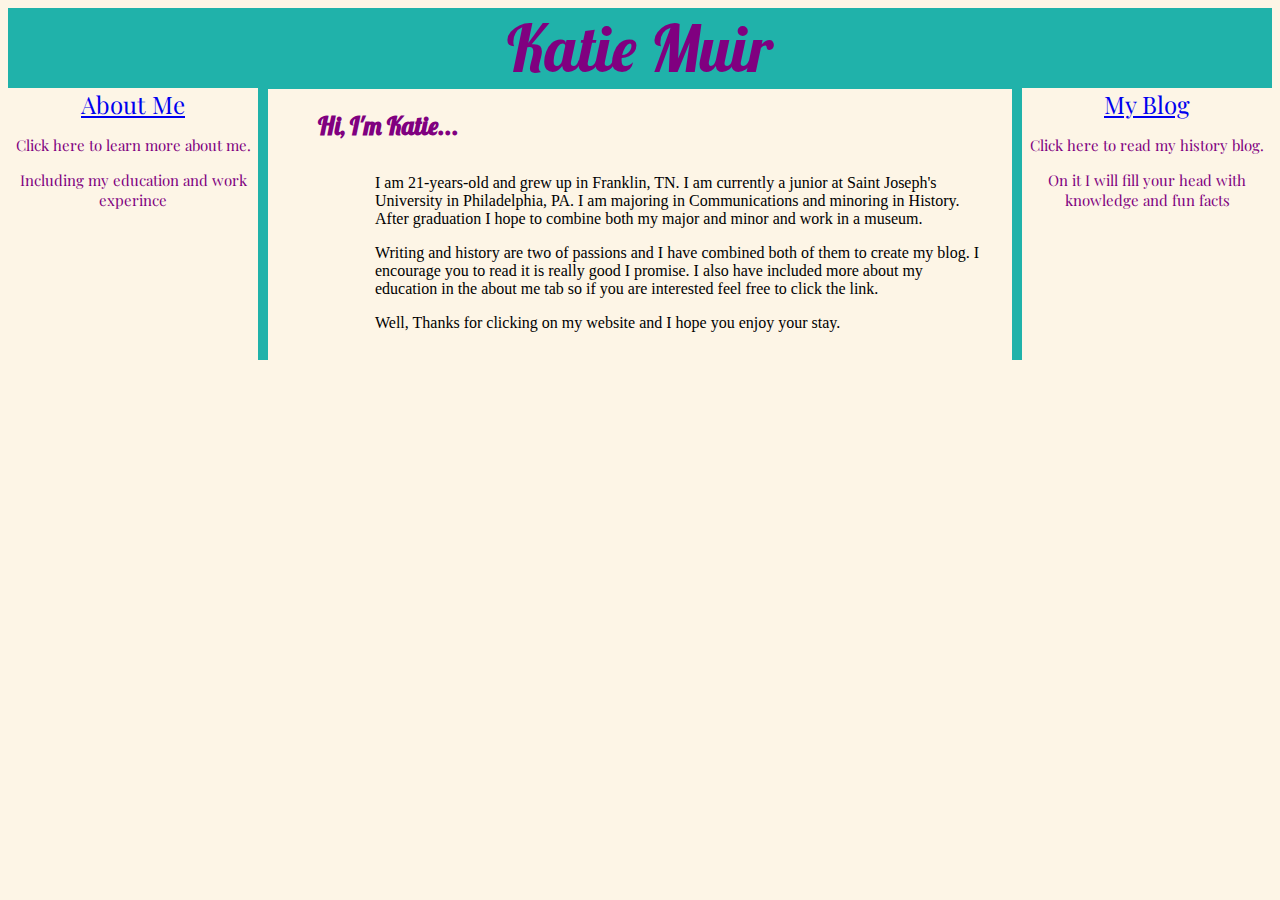
<file: index.html>
<!DOCTYPE HTML>
<html>
<head>
  <title>portfolio</title>
  <meta charset="utf-8">
  <link rel="stylesheet" href="style.css">
  <link href='http://fonts.googleapis.com/css?family=Playfair+Display:900' rel='stylesheet' type='text/css'>
  <link href='http://fonts.googleapis.com/css?family=Lobster' rel='stylesheet' type='text/css'>
  </head>
<body>
  <header> Katie Muir </header>

  <nav>
    <div id= "link1">
  <a href= "about.html"> About Me </a>
  <div id="linkwords"><p> Click here to learn more about me. </p> <p> Including my education and work experince </p></div>
</div>
  </nav>
  <nav>
    <div id= "link2">
  <a href="blog.html"> My Blog</a>
  <div id="linkwords"><p> Click here to read my history blog. </p> <p> On it I will fill your head with knowledge and fun facts </p></div>
</div>
  </nav>

<div id= "words">
<h2>
  Hi, I'm Katie...
</h2>
 <div id="introwords"
 <p>I am 21-years-old and grew up in Franklin, TN. I am currently a junior at Saint Joseph's University in Philadelphia, PA. I am majoring in Communications and minoring in History.
 After graduation I hope to combine both my major and minor and work in a museum.</p> <p>Writing and history are two of passions and I have combined both of them to create my blog. I encourage you to read it is really good I promise. I also have included more about my education in the about me tab so if you are interested feel free to click the link.</p>
 <p> Well, Thanks for clicking on my website and I hope you enjoy your stay. </p>
</div>



</body>
</html>
</file>
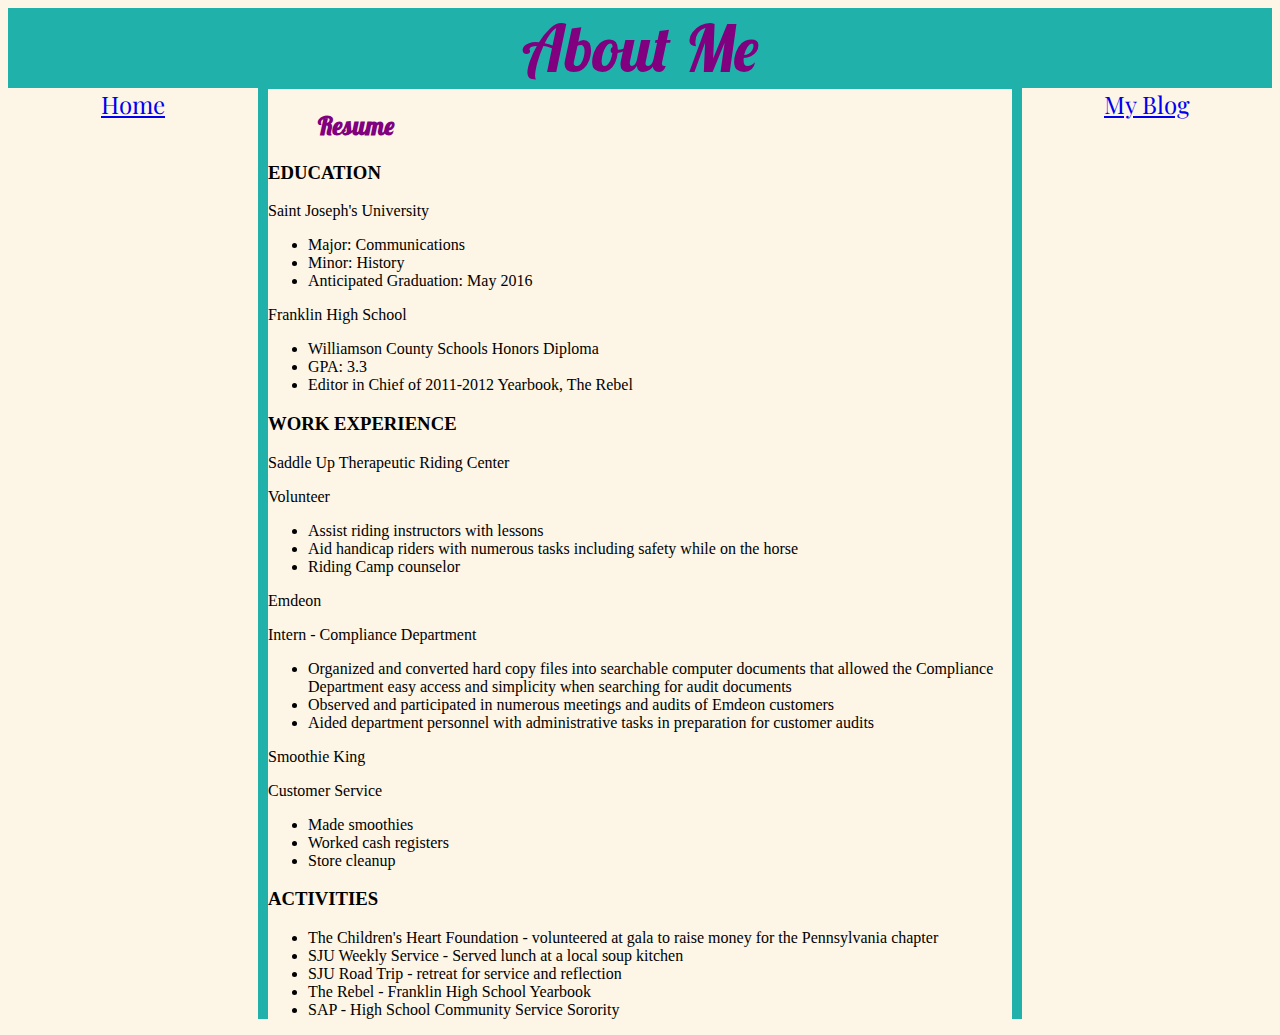
<file: about.html>
<!DOCTYPE HTML>
<html>
<head>
<title>About</title>
<meta charset="utf -8">
<link rel="stylesheet" href="style.css">
<link href='http://fonts.googleapis.com/css?family=Playfair+Display:900' rel='stylesheet' type='text/css'>
<link href='http://fonts.googleapis.com/css?family=Lobster' rel='stylesheet' type='text/css'>
</head>
<body>
    <header> About Me </header>

    <nav>
        <div id= "link1">
          <a href= "index.html"> Home </a>
    </div>
      </nav>
      <nav>
        <div id= "link2">
      <a href="blog.html"> My Blog</a>
    </div>
      </nav>

<div id= "words">
<h2>
Resume
</h2>
<h3>EDUCATION</h3>

<p>Saint Joseph's University</p>
<ul>
<li>Major: Communications</li>
<li>Minor: History</li>
<li>Anticipated Graduation: May 2016</li>
</ul>

<p>Franklin High School</p>
<ul>
<li>Williamson County Schools Honors Diploma</li>
<li>GPA: 3.3</li>
<li>Editor in Chief of 2011-2012 Yearbook, The Rebel</li>
</ul>

<h3>WORK EXPERIENCE</h3>

<p>Saddle Up Therapeutic Riding Center</p>
<p>Volunteer</p>
<ul>
<li>Assist riding instructors with lessons</li>
<li>Aid handicap riders with numerous tasks including safety while on the horse</li>
<li>Riding Camp counselor</li>
</ul>
<p>Emdeon</p>
<p>Intern - Compliance Department</p>
<ul>
<li>Organized and converted hard copy files into searchable computer documents that allowed the Compliance Department easy access and simplicity when searching for audit documents</li>
<li>Observed and participated in numerous meetings and audits of Emdeon customers</li>
<li>Aided department personnel with administrative tasks in preparation for customer audits</li>
</ul>
<p>Smoothie King</p>
<p>Customer Service</p>
<ul>
<li>Made smoothies</li>
<li>Worked cash registers</li>
<li>Store cleanup</li>
</ul>
<h3>ACTIVITIES</h3>
<ul>
<li>The Children's Heart Foundation - volunteered at gala to raise money for the Pennsylvania chapter </li>
<li>SJU Weekly Service - Served lunch at a local soup kitchen </li>
<li>SJU Road Trip - retreat for service and reflection </li>
<li>The Rebel - Franklin High School Yearbook</li>
<li>SAP - High School Community Service Sorority</li>
</ul>
</div>


</body>
</html>
</file>
<file: style.css>
header{
  font-size: 64px;
  text-align: center;
  font-family: 'Lobster', cursive;
  color: purple;
  background-color:#20B2AA;

}



#link1 {
  color: purple;
 font-size: 20px;
 text-align: center;
 font-family: 'Playfair Display', serif;
 background-color: #FDF5E6;
 width: 300px;
  float: left;
  box-sizing: border-box;
  font-size: x-large;
  width:250px;
  height: 250px;
}

#link2 {
 color: purple;
 font-size: 20px;
 text-align: center;
 font-family: 'Playfair Display', serif;
 background-color: #FDF5E6;
 width: 300px;
  float: right;
  box-sizing: border-box;
  font-size: x-large;
  width:250px;
  height: 250px;


}

h2{
  color: purple;
  font-size:25px;
  font-family: 'Lobster', cursive;
  margin-left: 50px;


}

body{
  background-color: #FDF5E6;

}

#introwords{
  width: 85%;
padding: 12px;
margin-left: 95px;
box-sizing: border-box;
float: center;
}

#words{
  border-style: solid;
  border-color: #20B2AA;
  border-left-width: 10px;
  border-right-width: 10px;
  border-top-width: 1px;
  border-bottom-width: 0px;
  margin-left: 250px;
  margin-right:250px;


}

#linkwords{
  color: purple;
  font-size: 15px;
  text-align: center;
  font-family: 'Playfair Display', serif;

}
</file>
